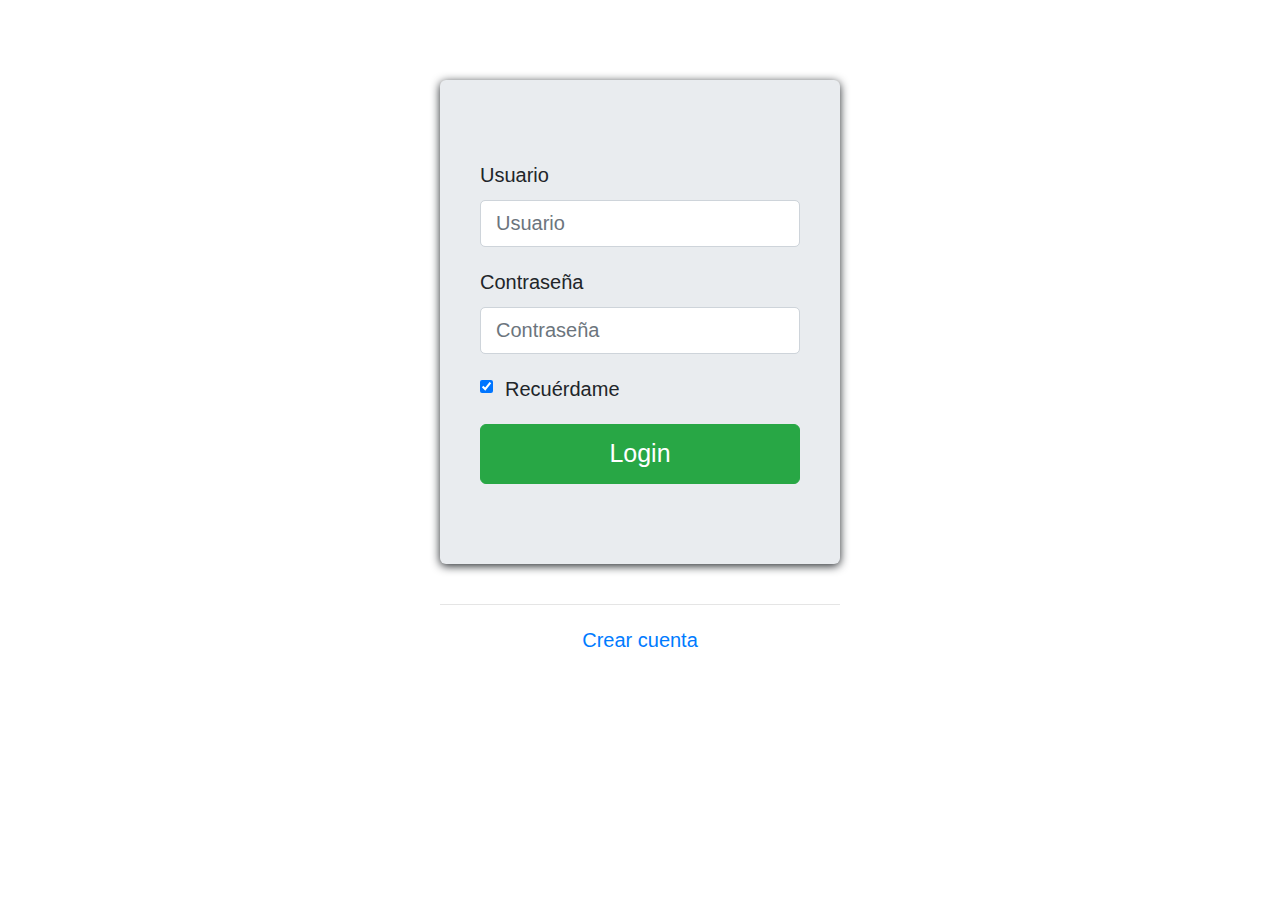
<file: login-form/src/main/webapp/index.html>
<!DOCTYPE html>
<html>
<head>
	<title>Codinámicos</title>
	<meta name="viewport" content="width=device-width, initial-escale=1.0">
	<meta http-equiv="Content-Type" content="text/html; charset=UTF-8">
	<link rel="stylesheet" type="text/css" href="index.css">
	<!-- BOOTSTRAP -->
    <link rel="stylesheet" href="https://stackpath.bootstrapcdn.com/bootstrap/4.3.1/css/bootstrap.min.css"
        integrity="sha384-ggOyR0iXCbMQv3Xipma34MD+dH/1fQ784/j6cY/iJTQUOhcWr7x9JvoRxT2MZw1T" crossorigin="anonymous">
</head>
<body>

	<div class="jumbotron loginbox">
	<form action="welcome.html">
	
	  <div class="form-group">
	    <label for="uname">Usuario</label>
	    <input type="text" class="form-control" id="uname" name="uname" placeholder="Usuario">
	  </div>
	  
	  <div class="form-group">
	    <label for="psw">Contraseña</label>
	    <input type="password" class="form-control" id="upsw" name="upsw" placeholder="Contraseña">
	  </div>
	  
	  <div class="form-group form-check">
	    <input type="checkbox" class="form-check-input" id="exampleCheck1" checked="checked">
	    <label class="form-check-label" for="exampleCheck1">Recuérdame</label>
	  </div>
	  
	  <button type="submit" class="btn btn-success btn-lg btn-block" name="loginBtn">Login</button>
	  
	</form>
	</div>

	<div id="link"><hr><a href="register.html">Crear cuenta</a></div>

</body>
</html>
</file>
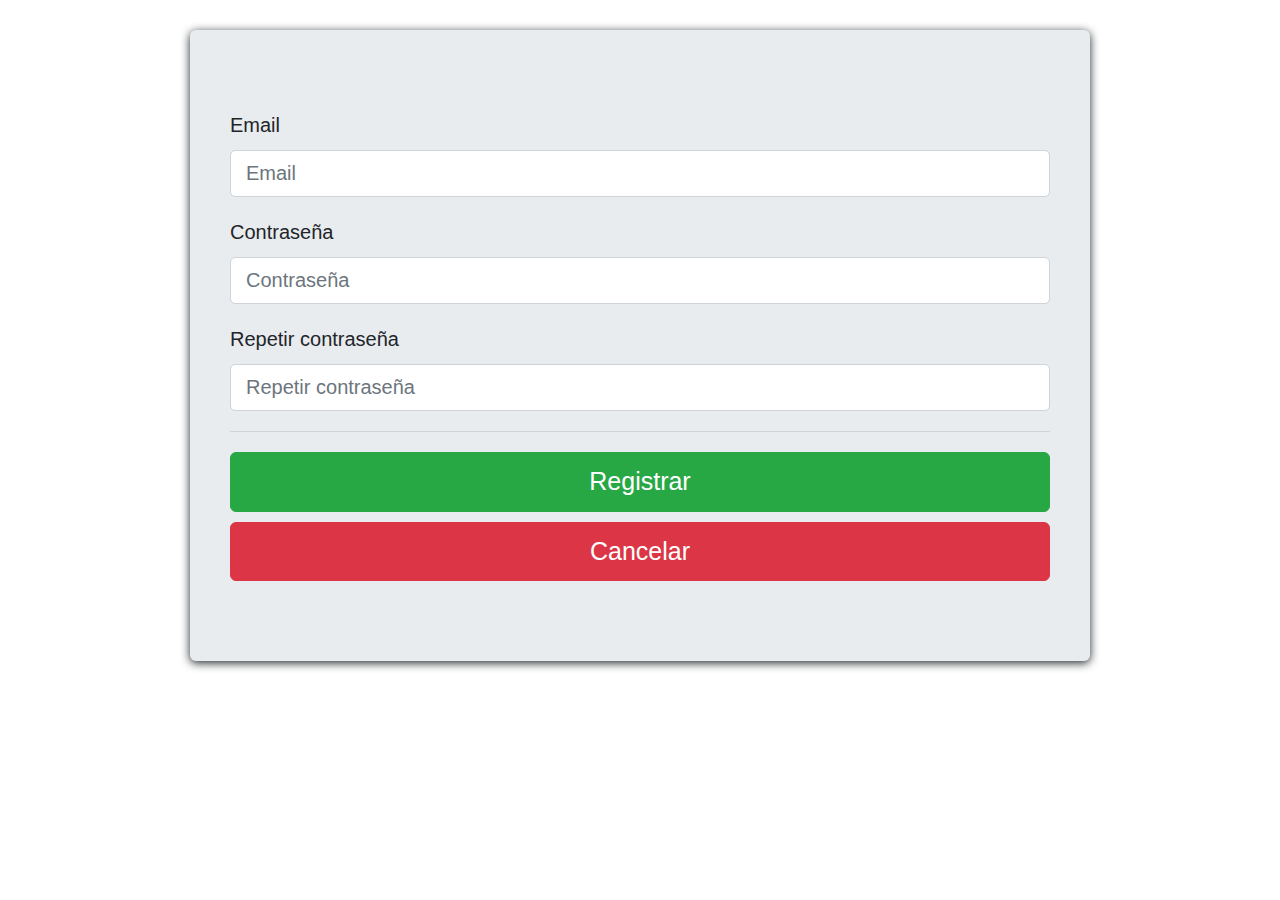
<file: login-form/src/main/webapp/register.html>
<!DOCTYPE html>
<html>
<head>
	<title>Registro</title>
	<meta name="viewport" content="width=device-width, initial-escale=1.0">
	<meta http-equiv="Content-Type" content="text/html; charset=UTF-8">
	<link rel="stylesheet" type="text/css" href="register.css">
	<!-- BOOTSTRAP -->
    <link rel="stylesheet" href="https://stackpath.bootstrapcdn.com/bootstrap/4.3.1/css/bootstrap.min.css"
        integrity="sha384-ggOyR0iXCbMQv3Xipma34MD+dH/1fQ784/j6cY/iJTQUOhcWr7x9JvoRxT2MZw1T" crossorigin="anonymous">
</head>
<body>

	<div class="jumbotron registerbox">
	<form action="success.html">
	    
		<div class="form-group">
		    <label for="email">Email</label>
		    <input type="text" class="form-control" id="email" name="email" placeholder="Email">
		</div>
		
		<div class="form-group">
	    	<label for="psw">Contraseña</label>
	    	<input type="password" class="form-control" id="psw" name="psw" placeholder="Contraseña">
	  	</div>
		
		<div class="form-group">
	    	<label for="psw-repeat">Repetir contraseña</label>
	    	<input type="password" class="form-control" id="psw-repeat" name="psw-repeat" placeholder="Repetir contraseña">
	  	</div>
		
		<hr>
	    <div>
			<button type="submit" class="btn btn-success btn-lg btn-block linea" name="registerBtn">Registrar</button>
			<button type="button" class="btn btn-danger btn-lg btn-block linea" onclick="window.location.href='index.html'">Cancelar</button>
	    </div>
	    
	</form>
	</div>

</body>
</html>
</file>
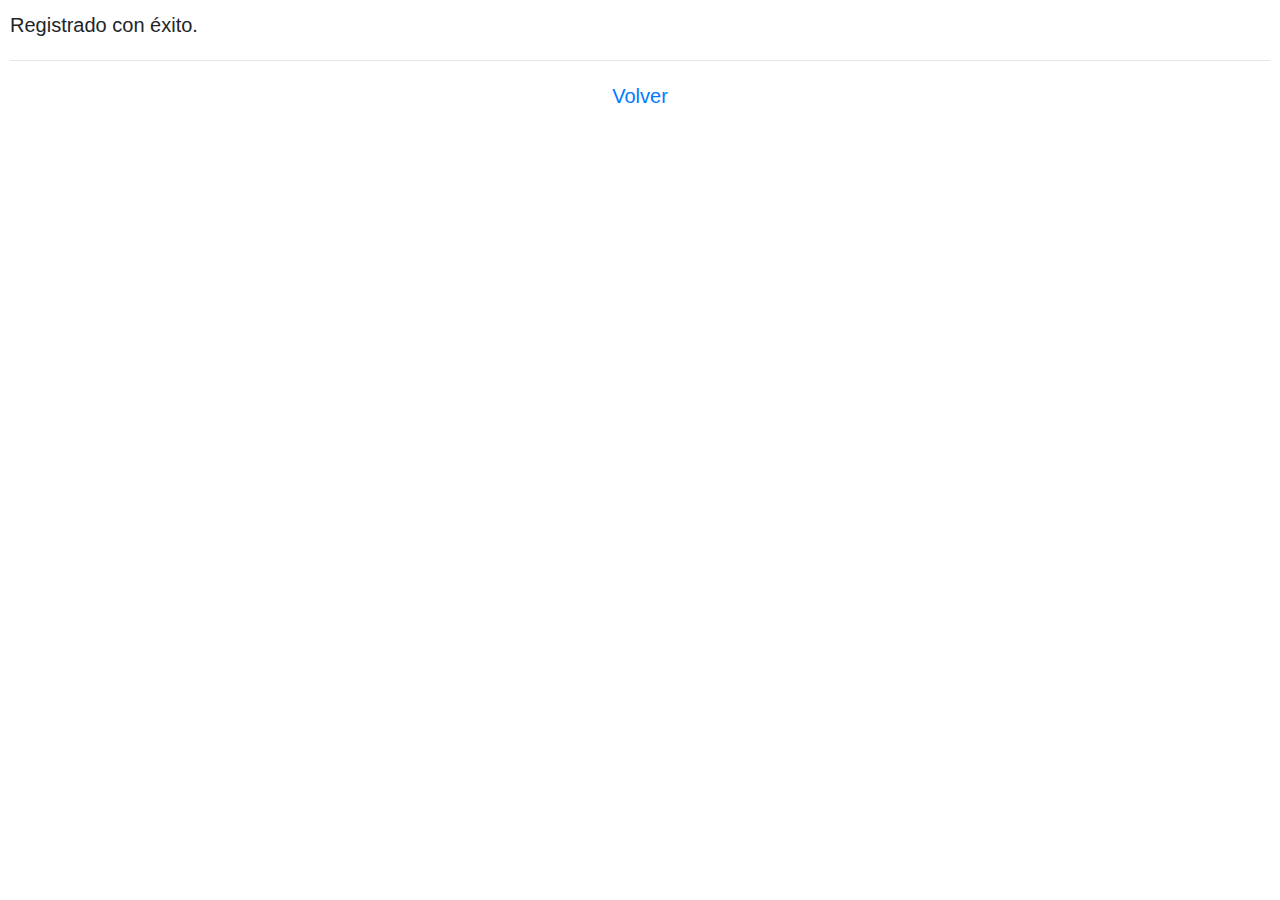
<file: login-form/src/main/webapp/success.html>
<!DOCTYPE html>
<html>
<head>
	<title>Registrado con éxito</title>
	<meta name="viewport" content="width=device-width, initial-escale=1.0">
	<meta http-equiv="Content-Type" content="text/html; charset=UTF-8">
	<link rel="stylesheet" type="text/css" href="welcome.css">
	<!-- BOOTSTRAP -->
    <link rel="stylesheet" href="https://stackpath.bootstrapcdn.com/bootstrap/4.3.1/css/bootstrap.min.css"
        integrity="sha384-ggOyR0iXCbMQv3Xipma34MD+dH/1fQ784/j6cY/iJTQUOhcWr7x9JvoRxT2MZw1T" crossorigin="anonymous">
</head>
<body>
Registrado con éxito.
<br><hr>
<div id="volver"><a href="index.html">Volver</a></div>
</body>
</html>
</file>
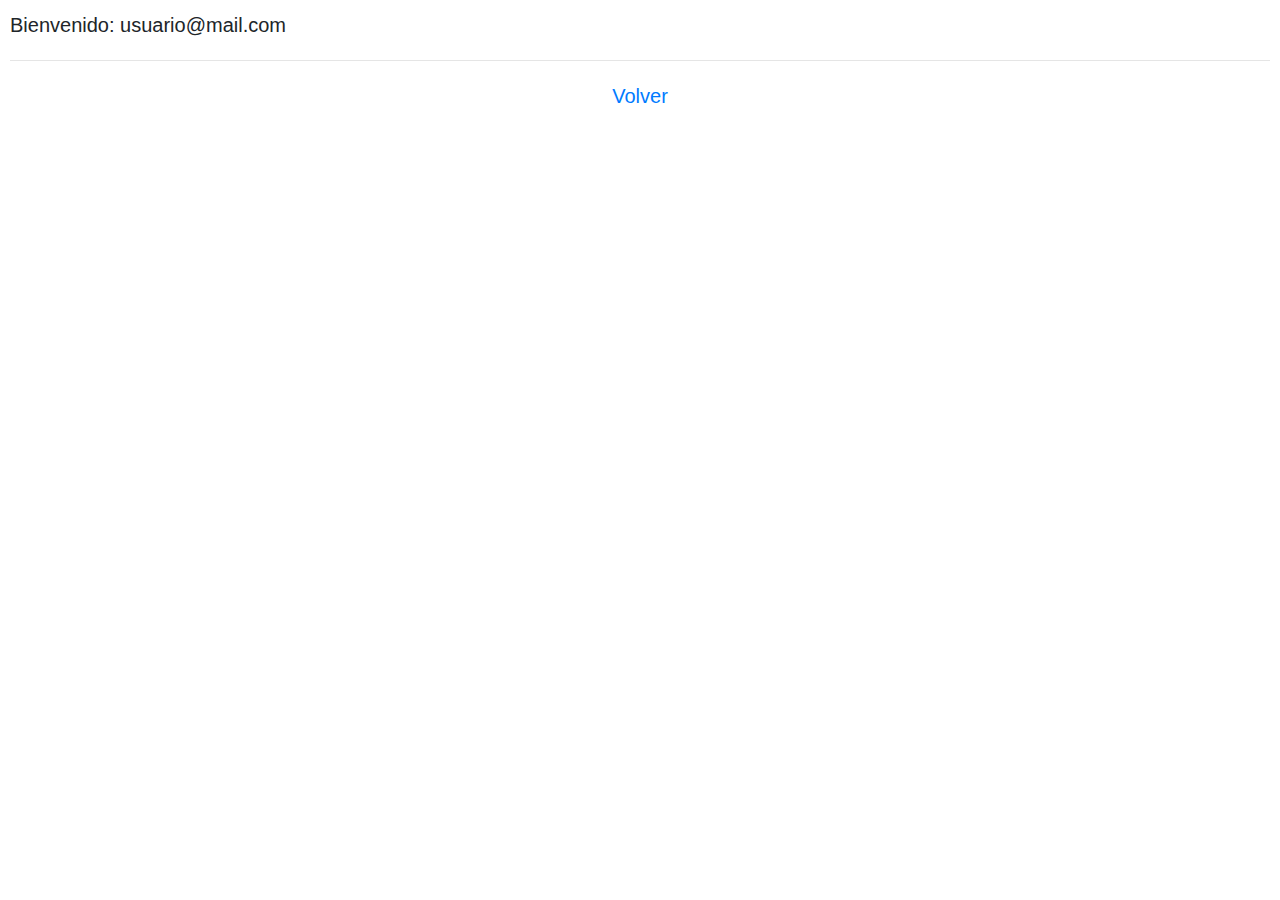
<file: login-form/src/main/webapp/welcome.html>
<!DOCTYPE html>
<html>
<head>
	<title>Bienvenido</title>
	<meta name="viewport" content="width=device-width, initial-escale=1.0">
	<meta http-equiv="Content-Type" content="text/html; charset=UTF-8">
	<link rel="stylesheet" type="text/css" href="welcome.css">
	<!-- BOOTSTRAP -->
    <link rel="stylesheet" href="https://stackpath.bootstrapcdn.com/bootstrap/4.3.1/css/bootstrap.min.css"
        integrity="sha384-ggOyR0iXCbMQv3Xipma34MD+dH/1fQ784/j6cY/iJTQUOhcWr7x9JvoRxT2MZw1T" crossorigin="anonymous">
</head>
<body>
Bienvenido: usuario@mail.com
<br><hr>
<div id="volver"><a href="index.html">Volver</a></div>
</body>
</html>
</file>
<file: login-form/src/main/webapp/index.css>
html {
	margin: 0px;
	padding: 0px;
	font-size: 20px;
}

.loginbox {
	border-radius: 4px;
	box-shadow: 0px 2px 10px;
	margin: 80px auto;
	width: 400px;
}

#link {
	text-align: center;
	width: 400px;
	margin: 25px auto;
}
</file>
<file: login-form/src/main/webapp/register.css>
html {
	margin: 0px;
	padding: 0px;
	font-size: 20px;
}

.registerbox {
	border-radius: 4px;
	box-shadow: 0px 2px 10px;
	margin: 30px auto;
	width: 900px;
}

.linea {
	display: inline-block;
}
</file>
<file: login-form/src/main/webapp/welcome.css>
html {
	margin: 10px 10px;
	padding: 0px;
	font-size: 20px;
}

#volver {
	text-align: center;
}
</file>
